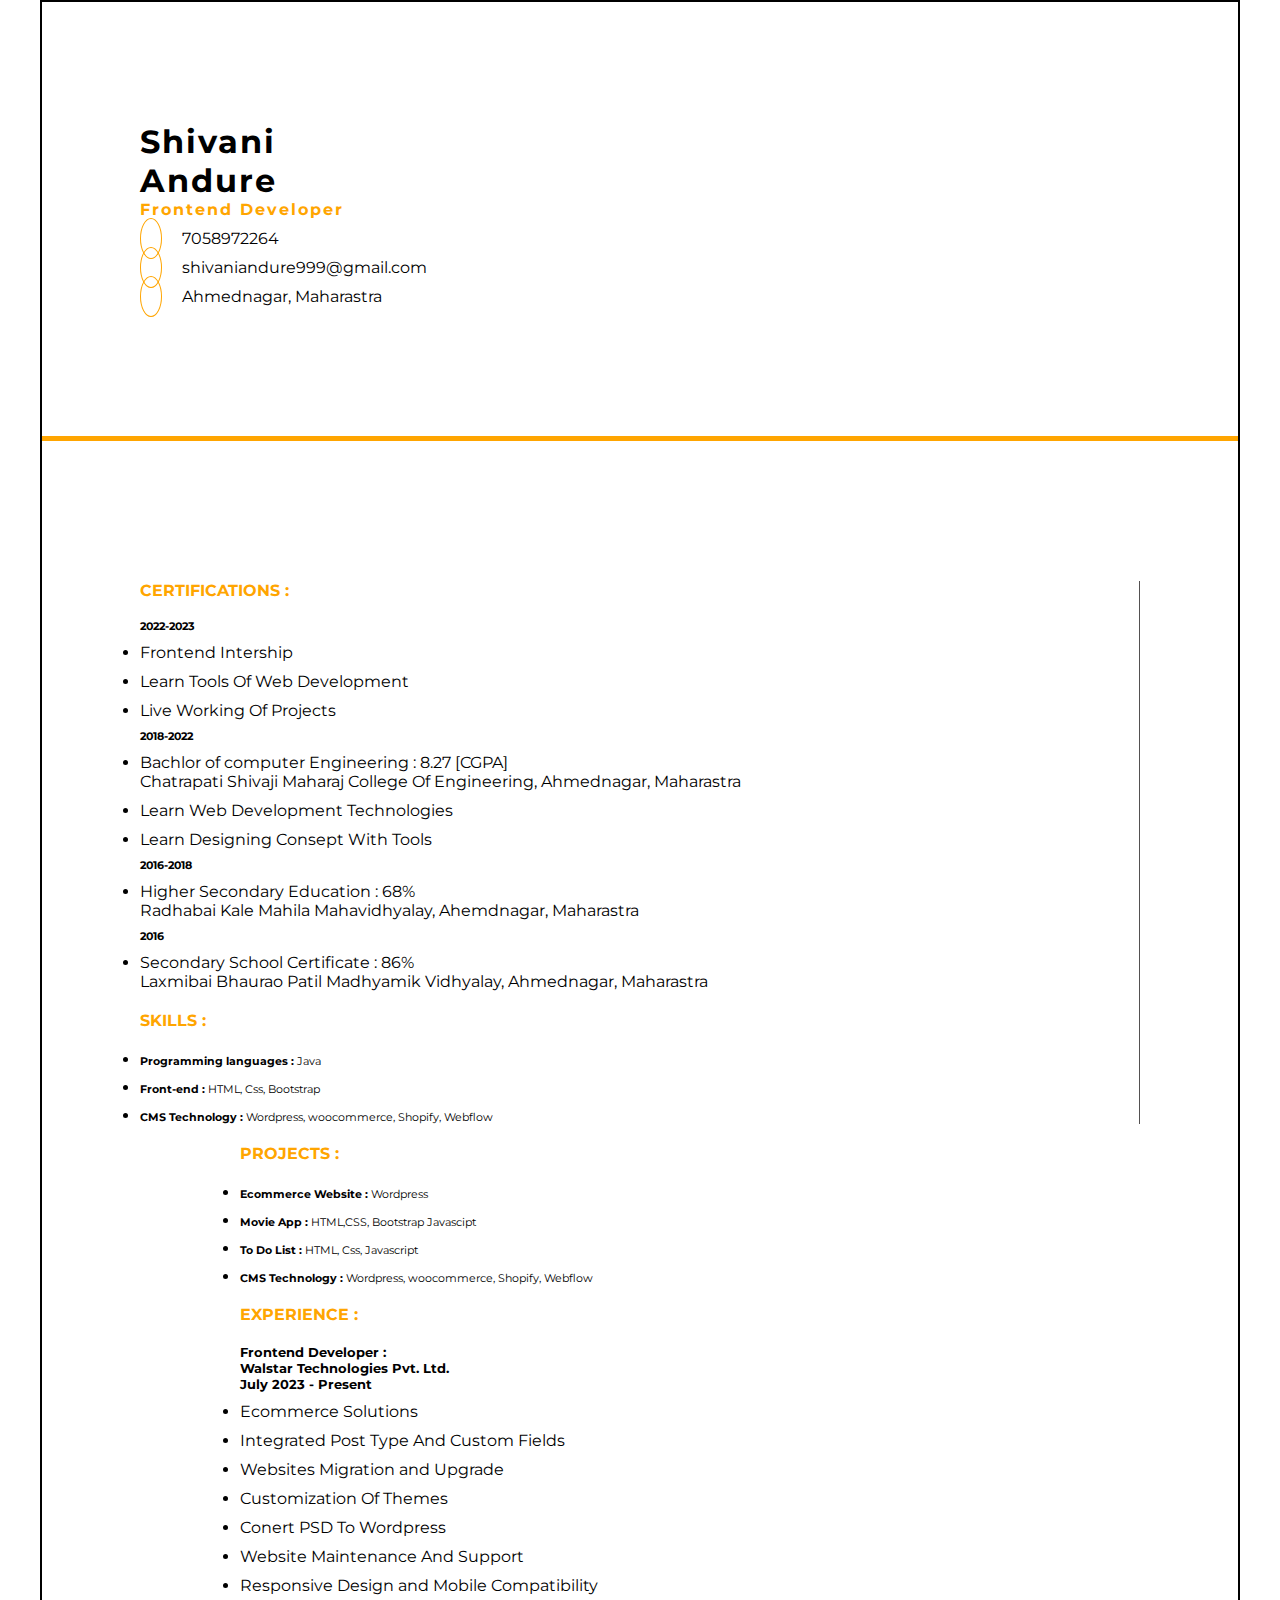
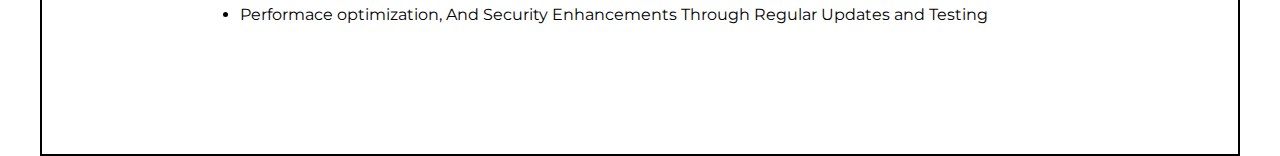
<file: index.html>
<!DOCTYPE html>
<html lang="en">

<head>
    <meta charset="UTF-8">
    <meta name="viewport" content="width=device-width, initial-scale=1.0">
    <title>Resume</title>
    <script src="https://cdn.jsdelivr.net/npm/@popperjs/core@2.9.2/dist/umd/popper.min.js"
        integrity="sha384-IQsoLXl5PILFhosVNubq5LC7Qb9DXgDA9i+tQ8Zj3iwWAwPtgFTxbJ8NT4GN1R8p"
        crossorigin="anonymous"></script>
    <script src="https://cdn.jsdelivr.net/npm/bootstrap@5.0.2/dist/js/bootstrap.min.js"
        integrity="sha384-cVKIPhGWiC2Al4u+LWgxfKTRIcfu0JTxR+EQDz/bgldoEyl4H0zUF0QKbrJ0EcQF"
        crossorigin="anonymous"></script>
    <link href="https://cdn.jsdelivr.net/npm/bootstrap@5.0.2/dist/css/bootstrap.min.css" rel="stylesheet"
        integrity="sha384-EVSTQN3/azprG1Anm3QDgpJLIm9Nao0Yz1ztcQTwFspd3yD65VohhpuuCOmLASjC" crossorigin="anonymous">

        <link rel="preconnect" href="https://fonts.googleapis.com">
        <link rel="preconnect" href="https://fonts.gstatic.com" crossorigin>
        <link href="https://fonts.googleapis.com/css2?family=Mea+Culpa&family=Montserrat:ital,wght@0,100..900;1,100..900&display=swap" rel="stylesheet">
        <link rel="stylesheet" href="https://use.fontawesome.com/releases/v5.5.0/css/all.css" integrity="sha384-B4dIYHKNBt8Bc12p+WXckhzcICo0wtJAoU8YZTY5qE0Id1GSseTk6S+L3BlXeVIU" crossorigin="anonymous">
    </head>
    <link rel="stylesheet" href="Style.css">
<body>
<!-- Resume section  start -->

    <section class="self-detail bg-dark ">
        <div class="container">
            <div class="row align-items-center justify-content-center bg-dark text-white">
                <div class="col-lg-6 col-md-6">
                    <h1 class="letter-spacing-2 text-uppercase">Shivani <br>Andure</h1>
                    <h4 class="fw-normal text-uppercase letter-spacing-2 text-orange"> Frontend Developer</h4>
                </div>
                <div class="col-lg-6 col-md-6 contact-details">
                    
                         <div class="data text-align-left">
                            
                            <span><i class="fas fa-mobile-alt "></i></span>7058972264</div>
                        
                         

                         <div class="data">
                            <span><i class="far fa-envelope"></i></span>
                         shivaniandure999@gmail.com</div>

                         <div class="data">
                         <i class="fas fa-map-marker-alt"></i>Ahmednagar, Maharastra</div>

                         <!-- <div class="data"><div class="icon"></div>
                         <div class="text">7058972264</div></div> -->
                    
                </div>
            </div>
            <div class="row">
                <div class="col-lg-6 col-md-6 col-sm-12"></div>
                <div class="col-lg-6 col-md-6 col-sm-12"></div>
            </div>
        </div>
    </section>

    <section class="project-details">
        <div class="container">
            <div class="row">
                <div class="col-lg-6 col-md-6 border-right">
                    <h4 class="main-heading">Certifications :</h4>
                    <div class="certification">
                        <h6>2022-2023</h6>
                        <ul>
                            <li>Frontend Intership</li>
                            <li>Learn Tools Of Web Development</li>
                            <li>Live Working Of Projects</li>
                        </ul>
                        <h6>2018-2022</h6>
                        <ul>
                            <li>Bachlor of computer Engineering : 8.27 [CGPA]<br>
                            Chatrapati Shivaji Maharaj College Of Engineering, Ahmednagar, Maharastra</li>
                            <li>Learn Web Development Technologies</li>
                            <li>Learn Designing Consept With Tools</li>
                        </ul>
                        <h6>2016-2018</h6>
                        <ul>
                            <li>Higher Secondary Education : 68%<br>Radhabai Kale Mahila Mahavidhyalay, Ahemdnagar, Maharastra </li>

                        </ul>
                        <h6>2016</h6>
                        <ul>
                            <li>Secondary School Certificate : 86%<br>
                            Laxmibai Bhaurao Patil Madhyamik Vidhyalay, Ahmednagar, Maharastra</li>
                        </ul>
                    </div>
                    <h4 class="main-heading">Skills : </h4>
                    <div class="skills">
                        <ul>
                            <li><h6>Programming languages : <span>Java</span></h6> </li>
                            <li><h6>Front-end : <span>HTML, Css, Bootstrap</span> </h6> </li>
                            <li><h6>CMS Technology : <span>Wordpress, woocommerce, Shopify, Webflow</span></h6> </li>
                            
                        </ul>
                    </div>

                    

                </div>
                <div class="col-lg-6 col-md-6 box-2">
                    <h4 class="main-heading">Projects : </h4>
                    <div class="skills">
                        <ul>
                            <li><h6>Ecommerce Website : <span>Wordpress</span></h6> </li>
                            <li><h6>Movie App : <span>HTML,CSS, Bootstrap Javascipt</span></h6> </li>
        
                            <li><h6>To Do List : <span>HTML, Css, Javascript</span> </h6> </li>
                            <li><h6>CMS Technology : <span>Wordpress, woocommerce, Shopify, Webflow</span></h6> </li>
                            
                        </ul>
                    </div>
                    <h4 class="main-heading">Experience : </h4>
                    <h5 class="fw-normal">Frontend Developer : </h4>
                    <h5 class="font-weight-bold">Walstar Technologies Pvt. Ltd.</h4>
                    <h5 class="font-weight-normal">July 2023 - Present </h4>

                    <div class="skills">
                        <ul>
                            <li> Ecommerce Solutions </li>
                            <li>Integrated Post Type And Custom Fields </li>
                            <li>Websites Migration and Upgrade</li>
                            <li>Customization Of Themes </li>
                            <li>Conert PSD To Wordpress</li>
                            <li>Website Maintenance And Support</li>
                            <li>Responsive Design and Mobile Compatibility</li>
                            <li>Performace optimization, And Security Enhancements Through Regular Updates and Testing</li>
                        </ul>
                </div>
            </div>
        </div>
    </section>
<!-- Resume section ends -->
</body>

</html>
</file>
<file: Style.css>
*{
    margin:0 auto;
    padding:0 ;
    max-width: 1200px;

}
.container{
    width:100%;
    max-width: 1000px;
}
body{
    font-family: "Montserrat", sans-serif;
    border:2px solid black;
}
section{
    padding:120px 0;
}
.text-orange{
    color:orange;
}
.letter-spacing-2{
    letter-spacing:2px;
}
.letter-spacing-1{
    letter-spacing:1px;
}
 .data i{
    margin-right:20px;
    color:orange;
    padding: 10px;
   
    border:1px solid orange;
    border-radius: 50%;
}
.icon-box-wrapper {
    display: flex;
    flex-direction: column;
    align-items: flex-start;
    justify-content: flex-start;
    gap: 10px;
}
.data{
    margin:10px 0;
}
.self-detail{
    border-bottom:5px solid orange;
}
.main-heading{
 color:orange;
 text-transform: uppercase;
 margin:20px 0px;
}
.skills span{
    font-weight: normal;
}
ul>li{
    margin:10px 0px;
}
.border-right{
    border-right: 1px solid rgb(84, 81, 81);

}
.box-2{
    padding-left:100px;
}
/* .contact-details{
    display: flex;
    flex-direction: column;
} */
</file>
